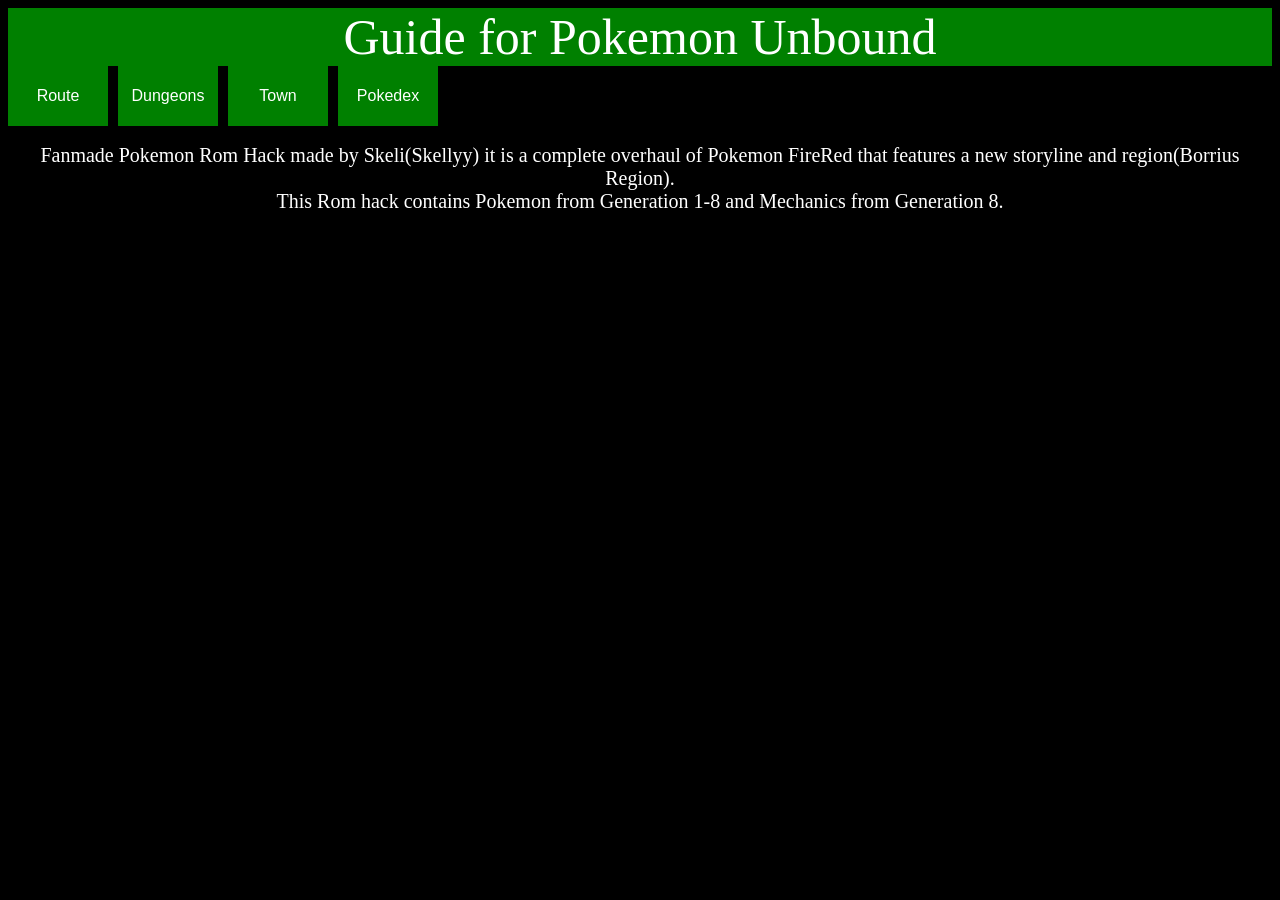
<file: index.html>
<!DOCTYPE html>
<html lang="en">
<head>
    <meta charset="UTF-8">
    <link rel="stylesheet" href="style.css">
    <meta name="viewport" content="width=device-width, initial-scale=1.0">
    <title>Pokemon Unbound Guide</title>
</head>
<body>

    <section class="Heading" style="font-size: 50px;">
        Guide for Pokemon Unbound
    </section>
    <section class="Container">
        <div class="dropdown">
            <button class="dropbtn">Route</button>
            <div class="dropdown-content" >
                <a href="Route1.html">Route 1</a>
                <a href="#">Route 2</a>
                <a href="#">Route 3</a>
                <a href="#">Route 4</a>
                <a href="#">Route 5</a>
                <a href="#">Route 6</a>
                <a href="#">Route 7</a>
                <a href="#">Route 8</a>
                <a href="#">Route 9</a>
                <a href="#">Route 10</a>
                <a href="#">Route 11</a>
                <a href="#">Route 12</a>
                <a href="#">Route 13</a>
                <a href="#">Route 14</a>
                <a href="#">Route 15</a>
                <a href="#">Route 16</a>
                <a href="#">Route 17</a>
                <a href="#">Route 18</a>
                <a href="#">Flower Paradise</a>
                <a href="#">Underground Pass</a>
            </div>
        </div>
        <div class="dropdown">
            <button class="dropbtn">Dungeons</button>
            <div class="dropdown-content">
                <a href="#">Icicle Cave</a>
                <a href="#">Icy Hole</a>
                <a href="#">Grim Woods</a>
                <a href="#">Cinder VOlcano</a>
                <a href="#">Forst Montain</a>
                <a href="#">Frozen Forest</a>
                <a href="#">Cave of Being</a>
                <a href="#">Thundercap Mountain</a>
                <a href="#">Tarmigan Mansion</a>
                <a href="#">Rift Cave</a>
                <a href="#">Tomb of Boddius</a>
                <a href="#">Antisis Sewers</a>
                <a href="#">Crystal Peak</a>
                <a href="#">Victory Road</a>
                <a href="#">Redwood Village</a>

            </div>
        </div>
        <div class="dropdown">
            <button class="dropbtn">Town</button>
            <div class="dropdown-content">
                <a href="#">Frozen Heigts</a>
                <a href="#">Bellin Town</a>
                <a href="#">Dresco Town</a>
                <a hred="#">Crater Town</a>
                <a hred="#">Blizzard City</a>
                <a hred="#">Tarmigan Town</a>
                <a hred="#">Epidemy Town</a>
                <a hred="#">Fallshore City</a>
                <a hred="#">Tehl Town</a>
                <a hred="#">Dehara City</a>
                <a hred="#">Antisis City</a>
                <a hred="#">Gurun Town</a>
                <a hred="#">Vivill Town</a>
                <a hred="#">Seaport City</a>
                <a hred="#">Polder Town</a>
                <a hred="#">Magnolia Town</a>
                <a hred="#">Redwood Village</a>
                <a hred="#">Cube Corp</a>
                <a hred="#">Pokemon League</a>

            </div>
        </div>
        <div class="dropdown">
            <button class="dropbtn">Pokedex</button>
            <div class="dropdown-content">
                <a href="#">Generation 1</a>
                <a href="#">Generation 2</a>
                <a href="#">Generation 3</a>
                <a href="#">Generation 4</a>
                <a href="#">Generation 5</a>
                <a href="#">Generation 6</a>
                <a href="#">Generation 7</a>
                <a href="#">Generation 8</a>

            </div>
        </div>
    </section>

    <br>

    <section class="Para" style="font-size: 20px;">
        Fanmade Pokemon Rom Hack made by Skeli(Skellyy) it is a complete overhaul of Pokemon FireRed that 
        features a new storyline and region(Borrius Region).
        <br> 
        This Rom hack contains Pokemon from Generation 1-8 and Mechanics from Generation 8.
        <br>
    </section>

    <br>

    <section class="Container">
        <image></image>
        <image></image>
        <image></image>
        <image></image>
    </section>

    <br>
</body>
</html>
</file>
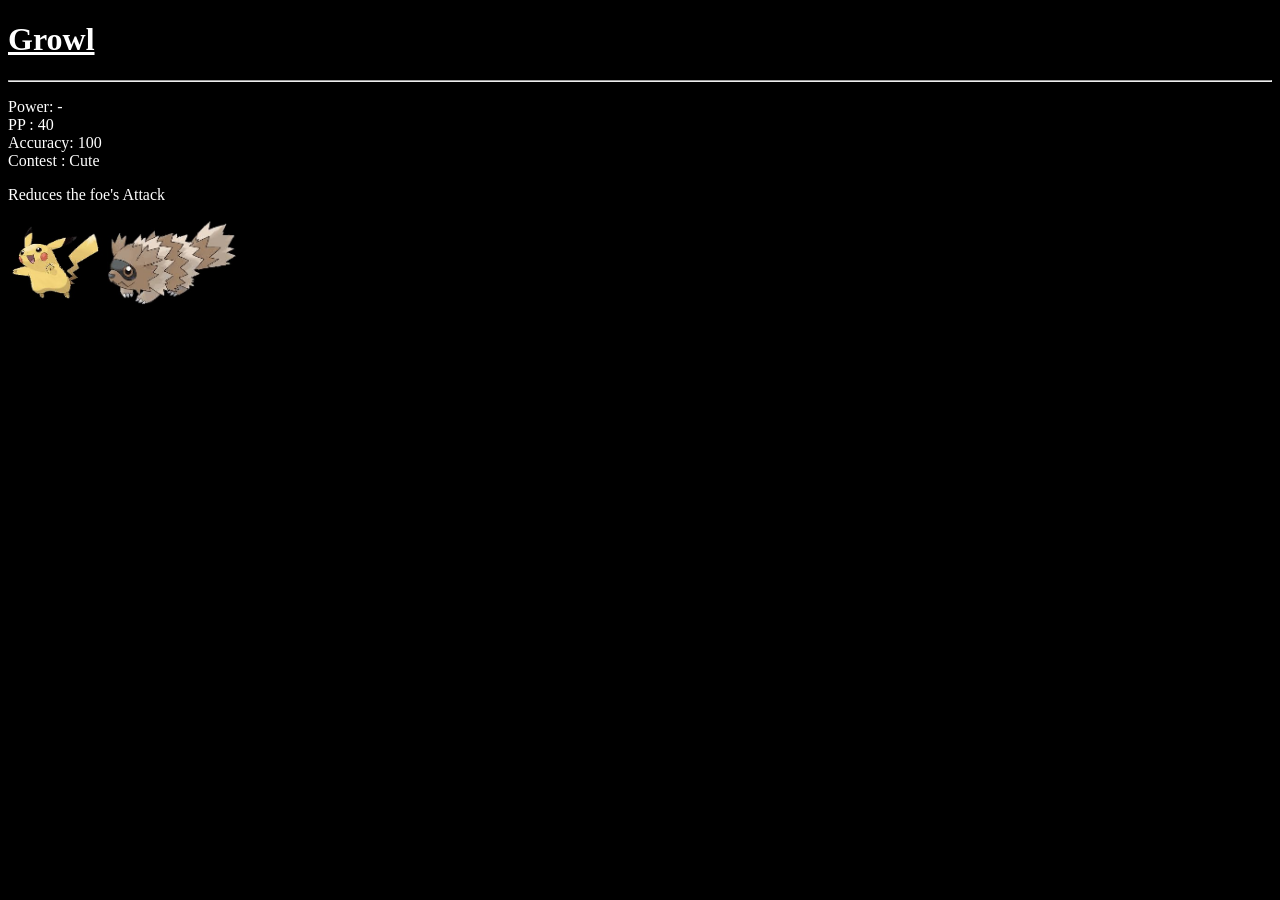
<file: growl.html>
<!DOCTYPE html>
<html lang="en">
<head>
    <meta charset="UTF-8">
    <meta name="viewport" content="width=device-width, initial-scale=1.0">
    <title>Growl</title>
</head>
<body>
    <style type= 'text/css'>
        body{
        color:white;
        background-color: black}         
    </style>

  <h1> <b> <u> Growl </u></b></h1>
  <hr>
  <p>
    Power: -      <br>
    PP : 40         <br>
    Accuracy: 100   <br>
    Contest : Cute  <br>
  </p>
  <p>
    Reduces the foe's Attack
  </p>

  <img src="Pikachu.jpeg" alt="Pikachu" height="85" width="95" title="Pikachu">
  <img src="Zigzagoon.jpeg" alt="Zigzagoon" height="85" width="130" title="Zigzagoon" >
</body>
</html>
</file>
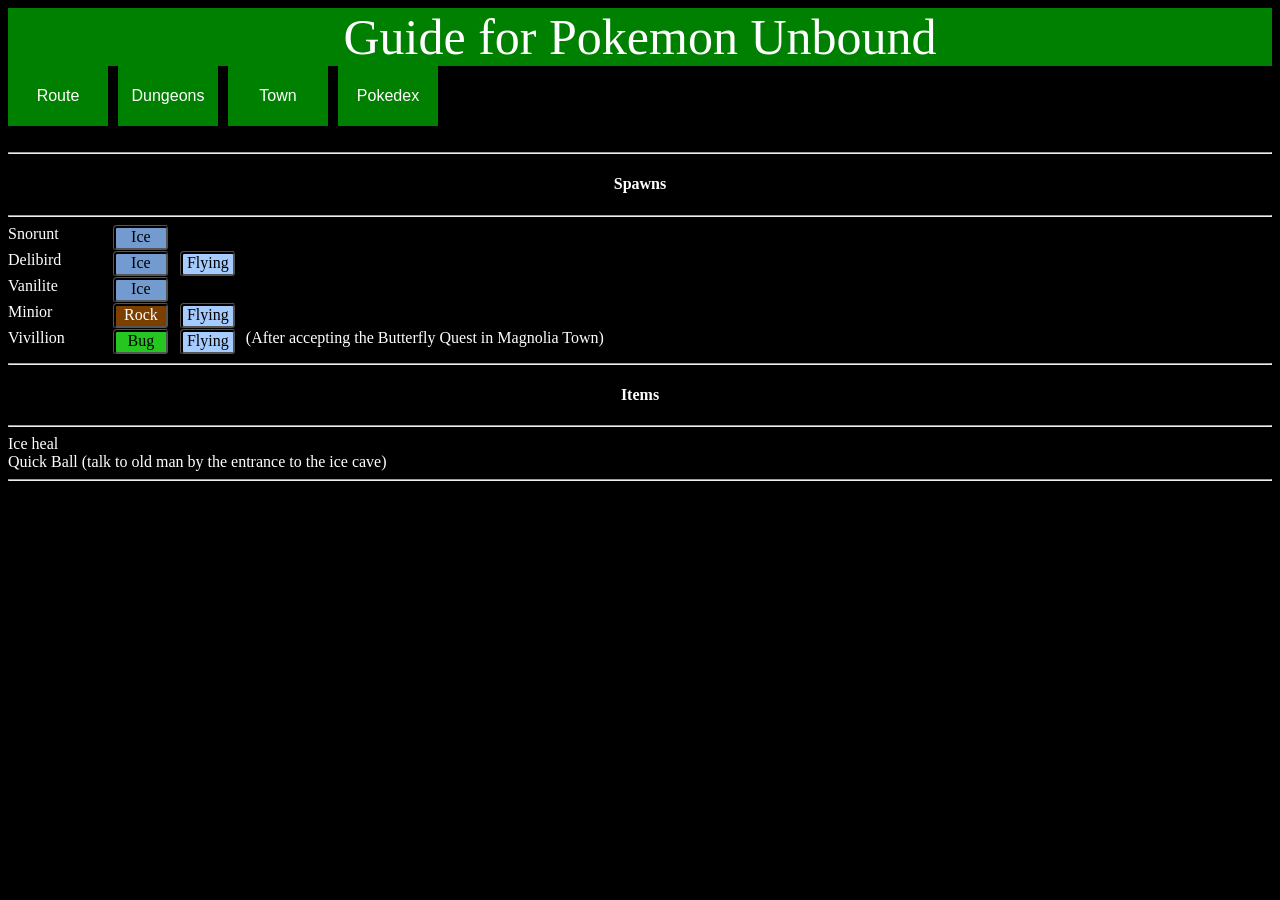
<file: Route1.html>
<!DOCTYPE html>
<html lang="en">
<head>
    <meta charset="UTF-8">
    <link rel="stylesheet" href="style.css">
    <script src="style.js"></script>
    <meta name="viewport" content="width=device-width, initial-scale=1.0">
    <title>Route 1</title>
</head>
<body>
    <section class="Heading" style="font-size: 50px;">
        Guide for Pokemon Unbound
    </section>
    <section class="Container">
        <div class="dropdown">
            <button class="dropbtn">Route</button>
            <div class="dropdown-content" >
                <a href="Route1.html">Route 1</a>
                <a href="#">Route 2</a>
                <a href="#">Route 3</a>
                <a href="#">Route 4</a>
                <a href="#">Route 5</a>
                <a href="#">Route 6</a>
                <a href="#">Route 7</a>
                <a href="#">Route 8</a>
                <a href="#">Route 9</a>
                <a href="#">Route 10</a>
                <a href="#">Route 11</a>
                <a href="#">Route 12</a>
                <a href="#">Route 13</a>
                <a href="#">Route 14</a>
                <a href="#">Route 15</a>
                <a href="#">Route 16</a>
                <a href="#">Route 17</a>
                <a href="#">Route 18</a>
                <a href="#">Flower Paradise</a>
                <a href="#">Underground Pass</a>
            </div>
        </div>
        <div class="dropdown">
            <button class="dropbtn">Dungeons</button>
            <div class="dropdown-content">
                <a href="#">Icicle Cave</a>
                <a href="#">Icy Hole</a>
                <a href="#">Grim Woods</a>
                <a href="#">Cinder VOlcano</a>
                <a href="#">Forst Montain</a>
                <a href="#">Frozen Forest</a>
                <a href="#">Cave of Being</a>
                <a href="#">Thundercap Mountain</a>
                <a href="#">Tarmigan Mansion</a>
                <a href="#">Rift Cave</a>
                <a href="#">Tomb of Boddius</a>
                <a href="#">Antisis Sewers</a>
                <a href="#">Crystal Peak</a>
                <a href="#">Victory Road</a>
                <a href="#">Redwood Village</a>

            </div>
        </div>
        <div class="dropdown">
            <button class="dropbtn">Town</button>
            <div class="dropdown-content">
                <a href="#">Frozen Heigts</a>
                <a href="#">Bellin Town</a>
                <a href="#">Dresco Town</a>
                <a hred="#">Crater Town</a>
                <a hred="#">Blizzard City</a>
                <a hred="#">Tarmigan Town</a>
                <a hred="#">Epidemy Town</a>
                <a hred="#">Fallshore City</a>
                <a hred="#">Tehl Town</a>
                <a hred="#">Dehara City</a>
                <a hred="#">Antisis City</a>
                <a hred="#">Gurun Town</a>
                <a hred="#">Vivill Town</a>
                <a hred="#">Seaport City</a>
                <a hred="#">Polder Town</a>
                <a hred="#">Magnolia Town</a>
                <a hred="#">Redwood Village</a>
                <a hred="#">Cube Corp</a>
                <a hred="#">Pokemon League</a>

            </div>
        </div>
        <div class="dropdown">
            <button class="dropbtn">Pokedex</button>
            <div class="dropdown-content">
                <a href="#">Generation 1</a>
                <a href="#">Generation 2</a>
                <a href="#">Generation 3</a>
                <a href="#">Generation 4</a>
                <a href="#">Generation 5</a>
                <a href="#">Generation 6</a>
                <a href="#">Generation 7</a>
                <a href="#">Generation 8</a>

            </div>
        </div>
    </section>

    <br>
    <hr>

    <h4 style="text-align: center;"> Spawns </h4>

     <hr> <!-- Wild spawns -->

    <div id="hSection">
        <section class="Container">
            Snorunt     <br>
            <section class="ice" style="margin-left: 44.2px;">
                Ice
            </section>
        </section>
        <section class="Container" >
            Delibird     <br>
            <section class="ice" style="margin-left: 41.5px;">
                Ice
            </section>

            <section class="flying" style="margin-left: 50.4px; margin-left: 1px;">
                Flying
            </section>
        </section>
        <section class="Container" >
            Vanilite   <br>
            <section class="ice" style="margin-left: 45px;">
                Ice
            </section>
        </section>

        <section class="Container" >
            Minior     <br>
            <section class="rock" style="margin-left: 50.4px; " >
                Rock
            </section>

            <section class="flying" style="margin-left: 50.4px; margin-left: 1px;">
                Flying
            </section>
        </section>

        <section class="Container" >
            Vivillion       <br>
            <section class="bug" style="margin-left: 38px; " >
                Bug
            </section>

            <section class="flying" style="margin-left: 50.4px; margin-left: 1px;">
                Flying
            </section>

            (After accepting the Butterfly Quest in Magnolia Town)
        </section>
        
    </div>
    <hr>
    <h4 style="text-align: center;"> Items </h4>

    <hr> <!-- Items -->
    <div id="hSection">
        Ice heal    <br>
        Quick Ball (talk to old man by the entrance to the ice cave)  <br>

    </div>

    <hr>


</body>
</html>
</file>
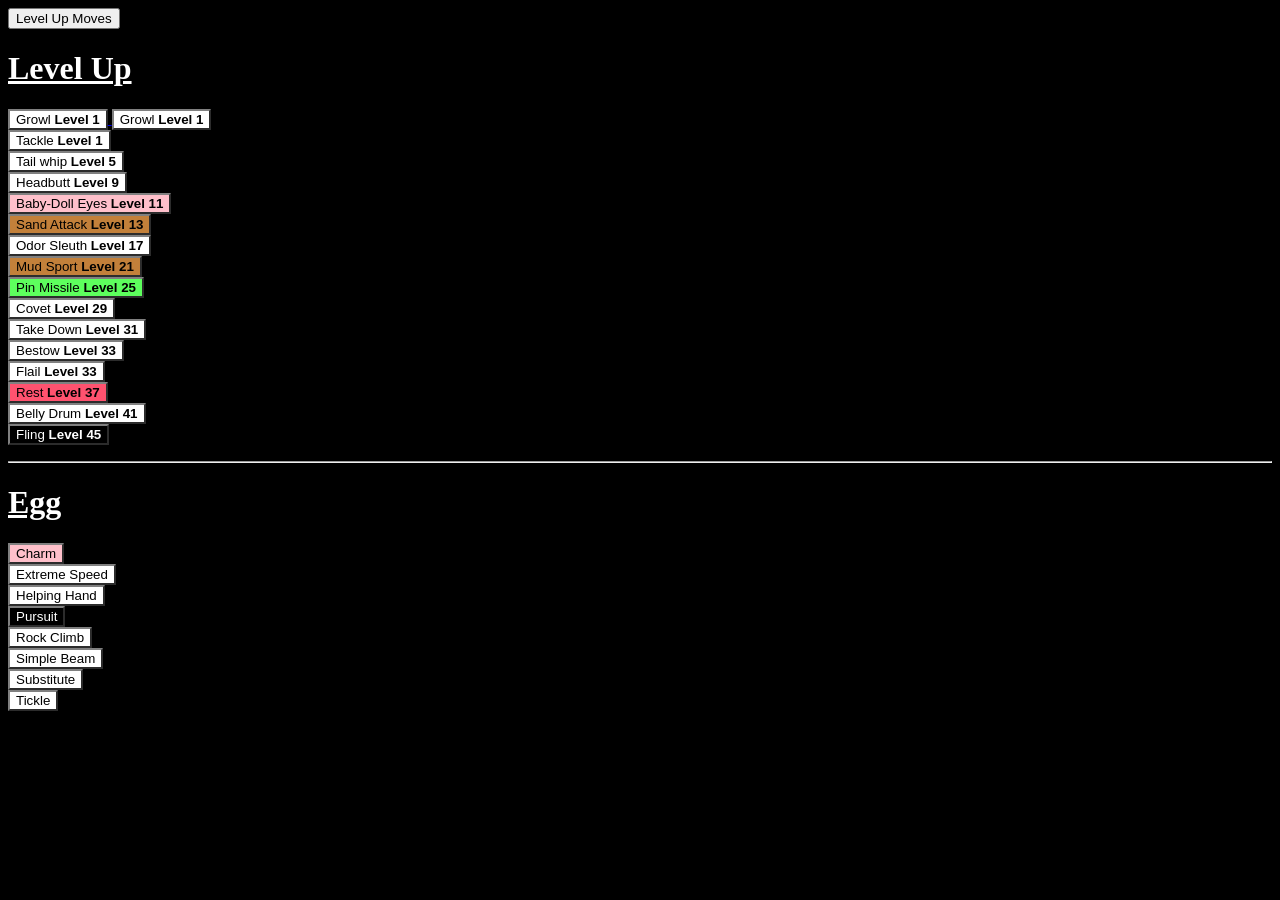
<file: zigMove.html>
<!DOCTYPE html>
<html lang="en">
<head>
    <meta charset="UTF-8">
    <meta name="viewport" content="width=device-width, initial-scale=1.0">
    <title>Moves</title>
</head>
<body>
    <style type= 'text/css'>
        body{
        color:white;
        background-color: black}         
    
    </style>
    <button> 
        Level Up Moves
    </button> 
    <p> 
        <h1> <u>Level Up</u></h1>
        <a href="growl.html">     
            <button style="background-color: white ; border-color: grey; color: black; "> 
                Growl <b> Level 1</b>    
 
           </button>
        </a>
        <button style="background-color: white ; border-color: grey; color: black; "> 
             Growl <b> Level 1</b>    
        </button>
        <br>

        <button style="background-color: white ; border-color: grey; color: black; "> 
            Tackle <b>Level 1</b>    
        </button>
        <br>

        <button style="background-color: white ; border-color: grey; color: black; "> 
        Tail whip <b>Level 5</b>    
        </button>
        <br>

        <button style="background-color: white ; border-color: grey; color: black; "> 
            Headbutt <b>Level 9</b>    
        </button>
        <br>

        <button style="background-color: pink ; border-color: grey; color: black; "> 
            Baby-Doll Eyes <b>Level 11</b> 
        </button>
        <br>

        <button style="background-color: rgb(194, 128, 58) ; border-color: grey; color: black; "> 
            Sand Attack <b>Level 13</b>    
        </button>
        <br>

        <button style="background-color: white ; border-color: grey; color: black; "> 
            Odor Sleuth <b>Level 17</b>    
        </button>
        <br>

        <button style="background-color: rgb(194, 128, 58) ; border-color: grey; color: black; "> 
            Mud Sport <b>Level 21</b> 
               
        </button>
        <br>

        <button style="background-color: rgb(93, 255, 93) ; border-color: grey; color: black; "> 
            Pin Missile <b>Level 25</b>   
        </button>
        <br>

        <button style="background-color: white ; border-color: grey; color: black; "> 
            Covet <b>Level 29</b>    
        </button>
        <br>


        <button style="background-color: white ; border-color: grey; color: black; "> 
            Take Down <b>Level 31</b>    
        </button>
        <br>

        <button style="background-color: white ; border-color: grey; color: black; "> 
            Bestow <b>Level 33</b>    
        </button>
        <br>

        <button style="background-color: white ; border-color: grey; color: black; "> 
            Flail <b>Level 33</b>    
        </button>
        <br>

        <button style="background-color: rgb(255, 82, 111) ; border-color: grey; color: black; "> 
            Rest <b>Level 37</b>    
        </button>
        <br>

        <button style="background-color: white ; border-color: grey; color: black; "> 
            Belly Drum <b>Level 41</b>    
        </button>
        <br>

        <button style="background-color: black ; border-color: grey; color: white; "> 
            Fling <b>Level 45</b>    
        </button>
        <br>

      </p> 
      <hr>      
      <p> 
        <h1> <u>Egg</u></h1>
        <button style="background-color: pink ; border-color: grey; color: black; "> 
            Charm
        </button>
        <br>

        <button style="background-color: white ; border-color: grey; color: black; "> 
            Extreme Speed    
        </button>
        <br>

        <button style="background-color: white ; border-color: grey; color: black; "> 
            Helping Hand    
        </button>
        <br>

        <button style="background-color: black ; border-color: grey; color: white; "> 
            Pursuit    
        </button>
        <br>

        <button style="background-color: white ; border-color: grey; color: black; "> 
            Rock Climb    
        </button>
        <br>

        <button style="background-color: white ; border-color: grey; color: black; "> 
            Simple Beam    
        </button>
        <br>

        <button style="background-color: white ; border-color: grey; color: black; "> 
            Substitute    
        </button>
        <br>

        <button style="background-color: white ; border-color: grey; color: black; "> 
            Tickle   
        </button>
        <br>
    
      </p> 
</body>
</html>
</file>
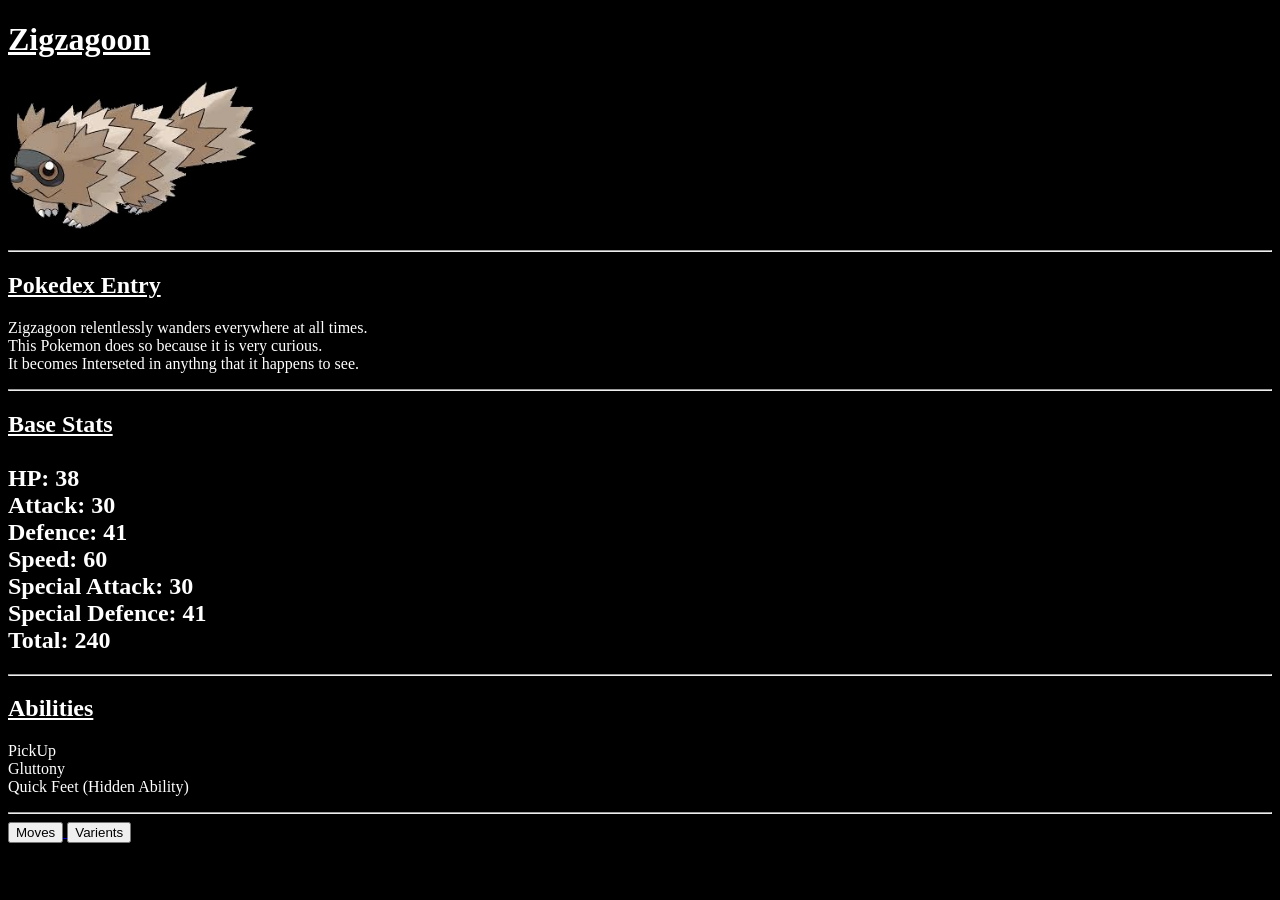
<file: zigzagoon.html>
<!DOCTYPE html>
<html lang="en">
<head>
    <meta charset="UTF-8">
    <meta name="viewport" content="width=device-width, initial-scale=1.0">
    <title>Zigzagoon</title>
</head>
<body>
    <style type= 'text/css'>
        body{
        color:white;
        background-color: black}         
    
    </style>
 <p>
    <h1> <u> <b> Zigzagoon </b></u></h1>
    <img src="Zigzagoon.jpeg" alt="Zigzagoon" height="150" width="250" title="Zigzagoon" > 
    <br>   
 </p>   
 <hr>
 <p>
    
    <h2>  
        <u> Pokedex Entry </u>
    </h2>

    Zigzagoon relentlessly wanders everywhere at all times.     <br>
    This Pokemon does so because it is very curious.            <br>
    It becomes Interseted in anythng that it happens to see.    <br>
    
 </p>

 <hr>

 <p>
    <h2>
        <u> Base Stats</u>
        <br>
        <br>
        HP: 38<Br>
        Attack: 30<Br>
        Defence: 41<Br>
        Speed: 60<Br>
        Special Attack: 30<Br>
        Special Defence: 41<Br>
        Total: 240<Br>

    </h2>
    <hr>
    <p>
     <h2>
        <u> Abilities</u>
        
    </h2>
        PickUp <br>
        Gluttony <br>
        Quick Feet (Hidden Ability)<br>   
    </p>
    
    <hr>
    <a href="zigMove.html"> 
        <button style="cursor: grab;"> Moves </button>     
    </a>

    <button style="cursor: grab;"> 
        Varients
    </button>


 </p>
</body>
</html>
</file>
<file: style.css>
body {
    color: white;
    background-color: black;
}

.Container{
    display: flex;
    gap: 10px;
}

.Heading {
    color: white;
    background-color : green;
    text-align: center;

}

.Para{
    color: white;
    text-align: center;
}

button{
    width: 50px;
    height: 20px
}

/* Dropdown */
.dropdown {
  position: relative;
}

/* Style the dropdown button */
.dropbtn {
  background-color: green;
  color: white;
  text-align: center;
  width: 100px;
  height: 60px;
  font-size: 16px;
  border: none;
  cursor: pointer;
}

/* Dropdown content */
.dropdown-content {
  display: none;
  position: absolute;
  background-color: green;
  min-width: 200px;
  box-shadow: 0px 8px 16px 0px rgba(0,0,0,0.2);
  overflow-y:scroll;
  height: 200px;

}

/* Links inside dropdown content */
.dropdown-content a {
  color: white;
  background-color: green;
  padding: 12px 16px;
  text-decoration: none;
  display: block;
}

/* Change color of dropdown links on hover */
.dropdown-content a:hover {
  background-color: rgb(1, 92, 1)
}

/* Show the dropdown content on hover */
.dropdown:hover .dropdown-content {
  display: block;
}

/* Change background color of dropdown button on hover */
.dropdown:hover .dropbtn {
  background-color: rgb(1, 92, 1);
}

/* Typing */
.rock{
  background-color: rgb(123,63,0);
  text-align: center;
  height: 20px;
  width : 50px;
  border-radius: 4px;
  border-style: ridge;
  border-color: black;

}

.ice{
  background-color: rgb(115, 155, 208);
  text-align: center;
  color: black;
  height: 20px;
  width : 50px; 
  border-radius: 4px;
  border-style: ridge;
  border-color: black;
}

.flying{
  background-color: rgb(166, 204, 255);
  text-align: center;
  color: black;
  height: 20px;
  width : 50px; 
  border-radius: 4px;
  border-style: ridge;
  border-color: black;
}

.bug{
  background-color: rgb(37, 198, 31);
  text-align: center;
  color: black;
  height: 20px;
  width : 50px; 
  border-radius: 4px;
  border-style: ridge;
  border-color: black;
}
</file>
